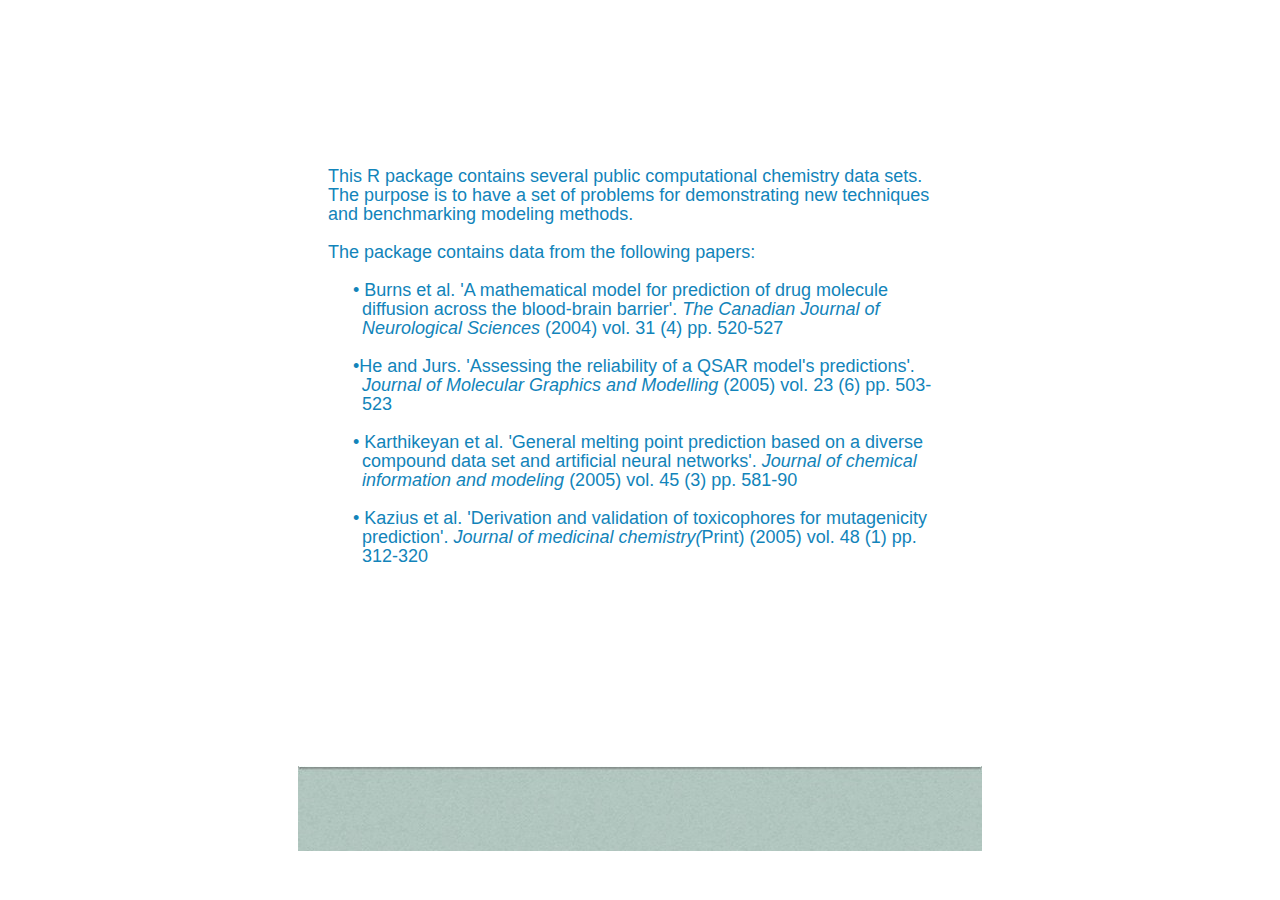
<file: www/index.html>
<?xml version="1.0" encoding="UTF-8"?><!DOCTYPE html PUBLIC "-//W3C//DTD XHTML 1.0 Transitional//EN" "http://www.w3.org/TR/xhtml1/DTD/xhtml1-transitional.dtd"><html xmlns="http://www.w3.org/1999/xhtml"><head><title></title><meta http-equiv="refresh" content="0;url= QSARdata/QSARdata_Package.html" /></head><body></body></html>
</file>
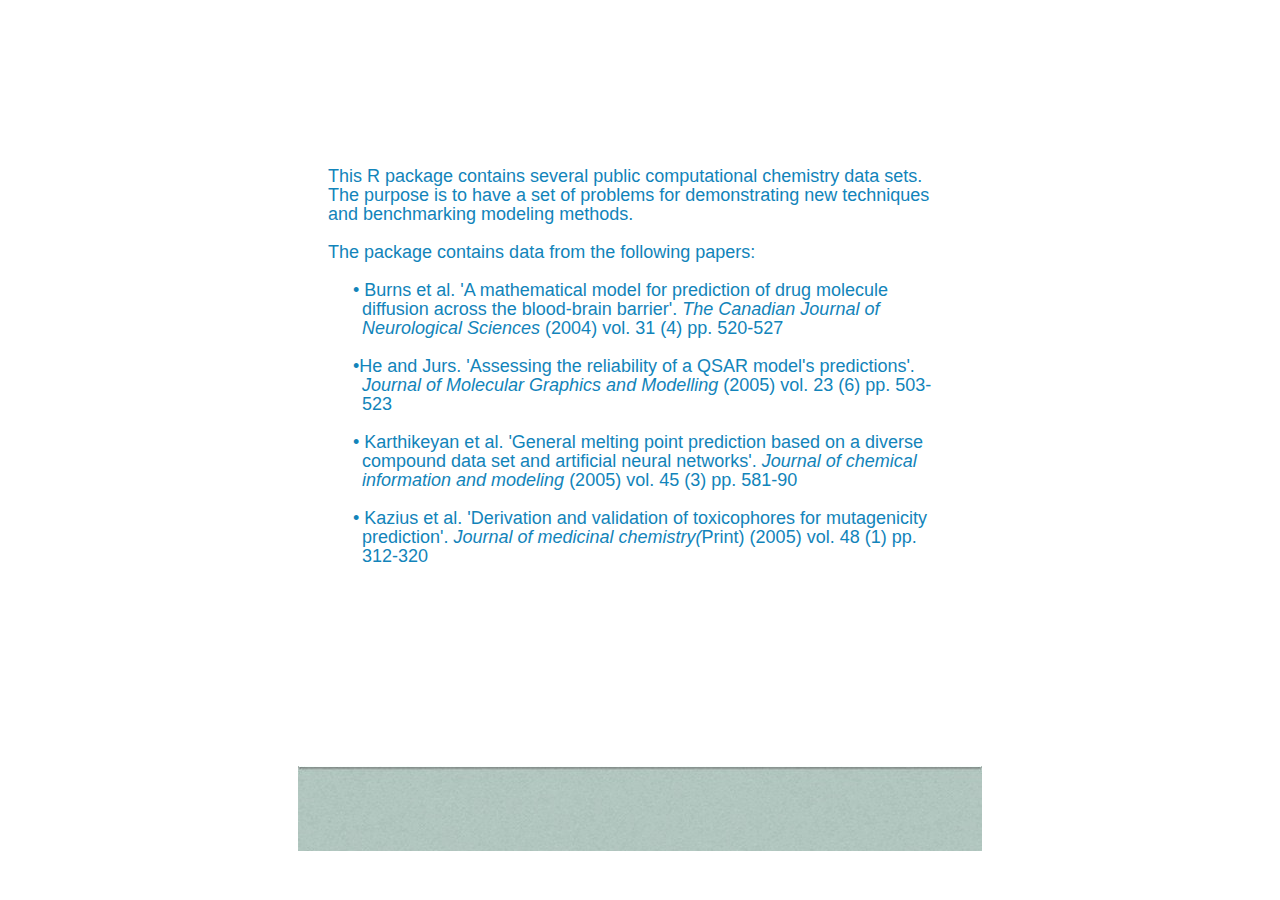
<file: www/QSARdata/index.html>
<?xml version="1.0" encoding="UTF-8"?><!DOCTYPE html PUBLIC "-//W3C//DTD XHTML 1.0 Transitional//EN" "http://www.w3.org/TR/xhtml1/DTD/xhtml1-transitional.dtd"><html xmlns="http://www.w3.org/1999/xhtml"><head><title></title><meta http-equiv="refresh" content="0;url= QSARdata_Package.html" /></head><body></body></html>
</file>
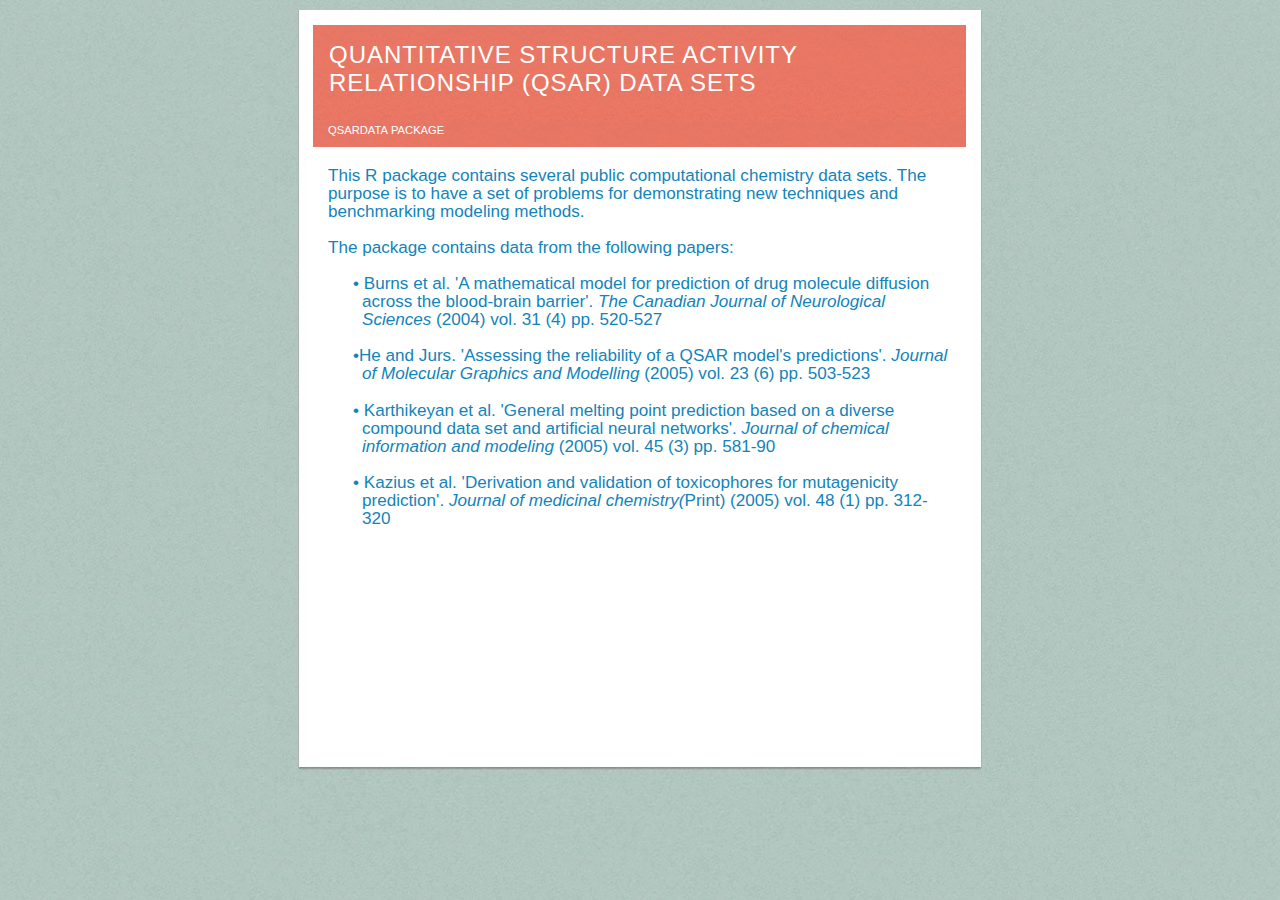
<file: www/QSARdata/QSARdata_Package.html>
<?xml version="1.0" encoding="UTF-8"?>
<!DOCTYPE html PUBLIC "-//W3C//DTD XHTML 1.0 Transitional//EN" "http://www.w3.org/TR/xhtml1/DTD/xhtml1-transitional.dtd">


<html xmlns="http://www.w3.org/1999/xhtml" xml:lang="en" lang="en">
  <head><meta http-equiv="Content-Type" content="text/html; charset=UTF-8" />
    
    <meta name="Generator" content="iWeb 3.0.2" />
    <meta name="iWeb-Build" content="local-build-20100919" />
    <meta http-equiv="X-UA-Compatible" content="IE=EmulateIE7" />
    <meta name="viewport" content="width=684" />
    <title>Quantitative Structure Activity Relationship (QSAR) Data Sets</title>
    <link rel="stylesheet" type="text/css" media="screen,print" href="QSARdata_Package_files/QSARdata_Package.css" />
    <!--[if lt IE 8]><link rel='stylesheet' type='text/css' media='screen,print' href='QSARdata_Package_files/QSARdata_PackageIE.css'/><![endif]-->
    <!--[if gte IE 8]><link rel='stylesheet' type='text/css' media='screen,print' href='Media/IE8.css'/><![endif]-->
    <script type="text/javascript" src="Scripts/iWebSite.js"></script>
    <script type="text/javascript" src="Scripts/Widgets/SharedResources/WidgetCommon.js"></script>
    <script type="text/javascript" src="Scripts/Widgets/Navbar/navbar.js"></script>
    <script type="text/javascript" src="QSARdata_Package_files/QSARdata_Package.js"></script>
  </head>
  <body style="background: rgb(255, 255, 255) url(QSARdata_Package_files/Mod_background.jpg) repeat scroll top left; margin: 0pt; " onload="onPageLoad();" onunload="onPageUnload();">
    <div style="text-align: center; ">
      <div style="margin-bottom: 10px; margin-left: auto; margin-right: auto; margin-top: 10px; overflow: hidden; position: relative; word-wrap: break-word;  text-align: left; width: 684px; " id="body_content">
        <div style="background: transparent url(QSARdata_Package_files/Mod_page_bg.jpg) repeat scroll top left; width: 684px; ">
          <div style="height: 112px; margin-left: 0px; position: relative; width: 684px; z-index: 10; " id="header_layer">
            <div style="height: 0px; line-height: 0px; " class="bumper"> </div>
            <div id="id1" style="height: 97px; left: 15px; position: absolute; top: 15px; width: 653px; z-index: 1; " class="style_SkipStroke shape-with-text">
              <div class="text-content style_External_653_97" style="padding: 0px; ">
                <div class="style">
                  <p style="padding-bottom: 0pt; padding-top: 0pt; " class="paragraph_style">Quantitative Structure Activity Relationship (QSAR) Data Sets</p>
                </div>
              </div>
            </div>
          </div>
          <div style="margin-left: 0px; position: relative; width: 684px; z-index: 0; " id="nav_layer">
            <div style="height: 0px; line-height: 0px; " class="bumper"> </div>
            <div style="height: 1px; line-height: 1px; " class="tinyText"> </div>
            <div class="com-apple-iweb-widget-navbar flowDefining" id="widget0" style="margin-left: 15px; margin-top: -1px; opacity: 1.00; position: relative; width: 653px; z-index: 1; ">
    
              <div id="widget0-navbar" class="navbar">

      
                <div id="widget0-bg" class="navbar-bg">

        
                  <ul id="widget0-navbar-list" class="navbar-list">
 <li></li> 
</ul>
                  
      
</div>
                
    
</div>
            </div>
            <script type="text/javascript"><!--//--><![CDATA[//><!--
new NavBar('widget0', 'Scripts/Widgets/Navbar', 'Scripts/Widgets/SharedResources', '.', {"path-to-root": "", "navbar-css": ".navbar {\n\tfont-family: Helvetica, serif;\n\ttext-transform: uppercase;\n\tfont-size: .7em;\n\tcolor: #000;\n\tmargin: 0px 0px 0px 0px;\n\tpadding: 0 0 7px 0;\n\tline-height: 1.6em;\n\tbackground-image: url(QSARdata_Package_files\/Mod_menu_bar_1.jpg);\n\t_background-image: url(QSARdata_Package_files\/Mod_menu_bar_1.jpg);\n\tbackground-repeat: repeat;\n}\n\n.navbar-bg {\n\ttext-align: left;\n}\n\n.navbar-bg ul {\n\tlist-style: none;\n\tmargin: 0px;\n\tpadding: 0px;\n}\n\n\nli {\n\tlist-style-type: none;\n\tdisplay: inline;\n\tpadding: 0px 5px 0px 15px;\n}\n\n\nli a {\n\ttext-decoration: none;\n\tcolor: #000;\n}\n\nli a:visited {\n\ttext-decoration: none;\n\tcolor: #000;\n}\n\nli a:hover\r{\r\n \tcolor: #463C3C;\n\ttext-decoration: none;\r}\n\n\nli.current-page a\r{\t\r\tcolor: #fff;\n\ttext-decoration: none;\r\r}", "current-page-GUID": "AA4DC146-E6C1-4829-A360-A253F06291C2", "isCollectionPage": "NO", "sfr-stroke": "new IWEmptyStroke()"});
//--><!]]></script>
            <div style="clear: both; height: 0px; line-height: 0px; " class="spacer"> </div>
          </div>
          <div style="margin-left: 0px; position: relative; width: 684px; z-index: 5; " id="body_layer">
            <div style="height: 0px; line-height: 0px; " class="bumper"> </div>
            <div id="id2" style="height: 418px; left: 30px; position: absolute; top: 20px; width: 623px; z-index: 1; " class="style_SkipStroke_1 shape-with-text">
              <div class="text-content style_External_623_418" style="padding: 0px; ">
                <div class="style_1">
                  <p style="padding-top: 0pt; " class="paragraph_style_1">This R package contains several public computational chemistry data sets. The purpose is to have a set of problems for demonstrating new techniques and benchmarking modeling methods.<br /></p>
                  <p class="paragraph_style_1"><br /></p>
                  <p class="paragraph_style_1">The package contains data from the following papers:<br /></p>
                  <p class="paragraph_style_1"><br /></p>
                  <ol>
                    <li style="line-height: 19px; padding-left: 34px; text-indent: -9px; " class="full-width">
                      <p style="text-indent: -9px; " class="paragraph_style_2"><span style="font-size: 18px; " class="Bullet">•</span> Burns et al. 'A mathematical model for prediction of drug molecule diffusion across the blood-brain barrier'. <span class="style_2">The Canadian Journal of Neurological Sciences</span> (2004) vol. 31 (4) pp. 520-527<br /></p>
                    </li>
                  </ol>
                  <p class="paragraph_style_1"><br /></p>
                  <ol>
                    <li style="line-height: 19px; padding-left: 34px; text-indent: -9px; " class="full-width">
                      <p style="text-indent: -9px; " class="paragraph_style_2"><span style="font-size: 18px; " class="Bullet">•</span>He and Jurs. 'Assessing the reliability of a QSAR model's predictions'. <span class="style_2">Journal of Molecular Graphics and Modelling</span> (2005) vol. 23 (6) pp. 503-523<br /></p>
                    </li>
                  </ol>
                  <p class="paragraph_style_1"><br /></p>
                  <ol>
                    <li style="line-height: 19px; padding-left: 34px; text-indent: -9px; " class="full-width">
                      <p style="text-indent: -9px; " class="paragraph_style_2"><span style="font-size: 18px; " class="Bullet">•</span> Karthikeyan et al. 'General melting point prediction based on a diverse compound data set and artificial neural networks'. <span class="style_2">Journal of chemical information and modeling </span>(2005) vol. 45 (3) pp. 581-90<br /></p>
                    </li>
                  </ol>
                  <p class="paragraph_style_1"><br /></p>
                  <ol>
                    <li style="line-height: 19px; padding-left: 34px; text-indent: -9px; " class="full-width">
                      <p style="text-indent: -9px; " class="paragraph_style_2"><span style="font-size: 18px; " class="Bullet">•</span> Kazius et al. 'Derivation and validation of toxicophores for mutagenicity prediction'. <span class="style_2">Journal of medicinal chemistry(</span>Print) (2005) vol. 48 (1) pp. 312-320<br /></p>
                    </li>
                  </ol>
                  <p class="paragraph_style_1"><br /></p>
                  <p class="paragraph_style_1"><br /></p>
                  <p style="padding-bottom: 0pt; " class="paragraph_style_1">  </p>
                </div>
              </div>
            </div>
            <div style="height: 600px; line-height: 600px; " class="spacer"> </div>
          </div>
          <div style="height: 104px; margin-left: 0px; position: relative; width: 684px; z-index: 15; " id="footer_layer">
            <div style="height: 0px; line-height: 0px; " class="bumper"> </div>
            <div style="height: 104px; width: 684px;  height: 104px; left: 0px; position: absolute; top: 19px; width: 684px; z-index: 1; " class="tinyText style_SkipStroke_2">
              <img src="QSARdata_Package_files/Mod_footer_bg.jpg" alt="" style="border: none; height: 104px; width: 684px; " />
            </div>
          </div>
        </div>
      </div>
    </div>
  </body>
</html>
</file>
<file: www/QSARdata/QSARdata_Package_files/QSARdata_Package.css>
.style {
    padding: 16px;
}
.paragraph_style {
    color: rgb(255, 255, 255);
    font-family: 'HelveticaNeue-UltraLight', 'Helvetica Neue', 'Arial', sans-serif;
    font-size: 24px;
    font-stretch: normal;
    font-style: normal;
    font-variant: normal;
    font-weight: 100;
    letter-spacing:     0.04em;
    line-height: 28px;
    margin-bottom: 0px;
    margin-left: 0px;
    margin-right: 0px;
    margin-top: 0px;
    opacity: 1.00;
    padding-bottom: 0px;
    padding-top: 0px;
    text-align: left;
    text-decoration: none;
    text-indent: 0px;
    text-transform: uppercase;
}
.style_1 {
    padding: 0px;
}
.paragraph_style_1 {
    color: rgb(18, 132, 186);
    font-family: 'HelveticaNeue-UltraLight', 'Helvetica Neue', 'Arial', sans-serif;
    font-size: 18px;
    font-stretch: normal;
    font-style: normal;
    font-variant: normal;
    font-weight: 100;
    letter-spacing: 0;
    line-height: 19px;
    margin-bottom: 0px;
    margin-left: 0px;
    margin-right: 0px;
    margin-top: 0px;
    opacity: 1.00;
    padding-bottom: 0px;
    padding-top: 0px;
    text-align: left;
    text-decoration: none;
    text-indent: 0px;
    text-transform: none;
}
.paragraph_style_2 {
    color: rgb(18, 132, 186);
    font-family: 'HelveticaNeue-UltraLight', 'Helvetica Neue', 'Arial', sans-serif;
    font-size: 18px;
    font-stretch: normal;
    font-style: normal;
    font-variant: normal;
    font-weight: 100;
    letter-spacing: 0;
    line-height: 19px;
    margin-bottom: 0px;
    margin-left: 0px;
    margin-right: 0px;
    margin-top: 0px;
    opacity: 1.00;
    padding-bottom: 0px;
    padding-top: 0px;
    text-align: left;
    text-decoration: none;
    text-indent: 0px;
    text-transform: none;
}
.style_2 {
    font-family: 'HelveticaNeue-UltraLightItalic', 'Helvetica Neue', 'Arial', sans-serif;
    font-size: 18px;
    font-stretch: normal;
    font-style: italic;
    font-weight: 100;
    line-height: 19px;
}
.style_SkipStroke_2 {
    background: transparent;
    opacity: 1.00;
}
.style_External_623_418 {
    position: relative;
}
.style_SkipStroke {
    background: transparent url(Mod_menu_bar.jpg) repeat scroll top left;
    opacity: 1.00;
}
.style_SkipStroke_1 {
    background: transparent;
    opacity: 1.00;
}
.style_External_653_97 {
    position: relative;
}
.Header {
    color: rgb(255, 255, 255);
    font-family: 'HelveticaNeue-UltraLight', 'Helvetica Neue', 'Arial', sans-serif;
    font-size: 69px;
    font-stretch: normal;
    font-style: normal;
    font-variant: normal;
    font-weight: 100;
    letter-spacing:     0.04em;
    line-height: 81px;
    margin-bottom: 0px;
    margin-left: 0px;
    margin-right: 0px;
    margin-top: 0px;
    opacity: 1.00;
    padding-bottom: 0px;
    padding-top: 0px;
    text-align: left;
    text-decoration: none;
    text-indent: 0px;
    text-transform: uppercase;
}
.Normal {
    padding: 16px;
}
.Normal_External_653_97 {
    position: relative;
}
.Normal_External_623_418 {
    position: relative;
}
.Title {
    color: rgb(18, 132, 186);
    font-family: 'HelveticaNeue-UltraLight', 'Helvetica Neue', 'Arial', sans-serif;
    font-size: 49px;
    font-stretch: normal;
    font-style: normal;
    font-variant: normal;
    font-weight: 100;
    letter-spacing: 0;
    line-height: 51px;
    margin-bottom: 0px;
    margin-left: 0px;
    margin-right: 0px;
    margin-top: 0px;
    opacity: 1.00;
    padding-bottom: 0px;
    padding-top: 0px;
    text-align: left;
    text-decoration: none;
    text-indent: 0px;
    text-transform: none;
}
.graphic_generic_header_textbox_style_default_SkipStroke {
    background: transparent url(Mod_menu_bar.jpg) repeat scroll top left;
    opacity: 1.00;
}
.graphic_generic_title_textbox_style_default_SkipStroke {
    background: transparent;
    opacity: 1.00;
}
.graphic_image_style_default_SkipStroke {
    background: transparent;
    opacity: 1.00;
}
.graphic_image_style_default_3_SkipStroke {
    background: transparent;
    opacity: 1.00;
}
ol  { 
      padding:0;
      margin:0;
      text-indent:0;
      list-style-type:none ;
      list-style-image:none
    }
.Bullet { 
          text-decoration:none ;
          text-transform:none ;
          border: none;          
        }
.bumper {
    font-size: 1px;
    line-height: 1px;
}
.tinyText {
    font-size: 1px;
    line-height: 1px;
}
#widget0 a:hover {
    color: rgb(181, 181, 181);
    text-decoration: none;
}
#widget0 a:visited {
    color: rgb(18, 132, 186);
    text-decoration: none;
}
#widget0 a {
    color: rgb(18, 132, 186);
    text-decoration: none;
}
.spacer {
    font-size: 1px;
    line-height: 1px;
}
body { 
    -webkit-text-size-adjust: none;
}
div { 
    overflow: visible; 
}
img { 
    border: none; 
}
.InlineBlock { 
    display: inline; 
}
.InlineBlock { 
    display: inline-block; 
}
.inline-block {
    display: inline-block;
    vertical-align: baseline;
    margin-bottom:0.3em;
}
.inline-block.shape-with-text {
    vertical-align: bottom;
}
.vertical-align-middle-middlebox {
    display: table;
}
.vertical-align-middle-innerbox {
    display: table-cell;
    vertical-align: middle;
}
div.paragraph {
    position: relative;
}
li.full-width {
    width: 100;
}
</file>
<file: www/QSARdata/QSARdata_Package_files/QSARdata_PackageIE.css>
.inline-block {
    display: inline;
    vertical-align: baseline;
    margin-bottom:-2em;
    margin-top:2em;
    position:relative;
    top:-2em;
}
.vertical-align-middle-middlebox {
    display: block;
    height: auto;
    position: absolute;
    top: 50%;
}
.vertical-align-middle-innerbox {
    display: block;
    position: relative;
    top: -50%;
}
li.full-width {
    width: auto;
}
li div div.inline-block a img {
    text-indent: 0;
}
img {
    -ms-interpolation-mode: bicubic;
}
</file>
<file: www/QSARdata/Media/IE8.css>
.inline-block {
    display: inline-block;
    vertical-align: baseline;
}
li.full-width {
    width: auto;
}
li div div.inline-block a img {
    text-indent: 0;
}   
img {
    -ms-interpolation-mode: bicubic;
}
</file>
